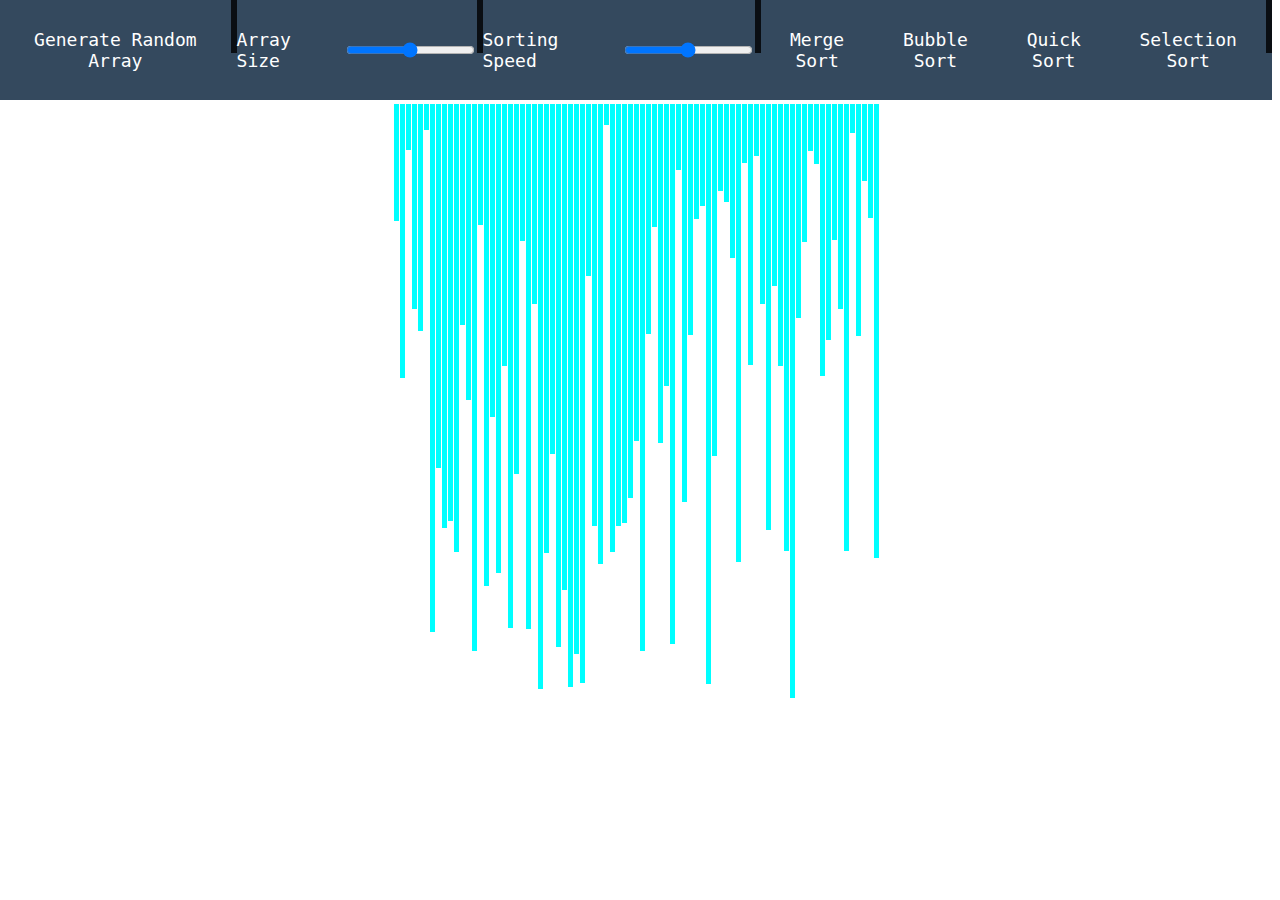
<file: index.html>
<!DOCTYPE html>
<html lang="en">
  <head>
    <meta charset="UTF-8" />
    <meta http-equiv="X-UA-Compatible" content="IE=edge" />
    <meta name="viewport" content="width=device-width, initial-scale=1.0" />
    <title>Sorting Visualiser</title>
    <link rel="preconnect" href="https://fonts.googleapis.com" />
    <link rel="preconnect" href="https://fonts.gstatic.com" crossorigin />
    <link
      href="https://fonts.googleapis.com/css2?family=Roboto:wght@400;500;700&display=swap"
      rel="stylesheet"
    />
    <link rel="stylesheet" href="CSS/toolbar.css" />
  </head>
  <body>
    
    <div class="toolbar">
      <button id = "generator-button" class="regular-button" >Generate Random Array</button>
      <div class = "div-bars"></div>
      <div id = "input-note"class = "note">Array Size</div>
      <input id ="input-size" type="range" min="0" max="150" />
      <div class = "div-bars"></div>
      <div id = "input-note"class = "note">Sorting Speed</div>
      <input id ="input-speed" type="range" min="20" max="300" stepDown=10 value=60/> 
      <div class = "div-bars"></div>
      <button id = "merge" class="regular-button" >Merge Sort</button>
      <button id = "bubble" class="regular-button" >Bubble Sort</button>
      <button id = "quick" class="regular-button" >Quick Sort</button>
      <button id = "selection" class="regular-button"  >Selection Sort</button>
      <div class = "div-bars"></div>
      <button class="sort-now-button" id = "sort-button" >Sort Now!</button>
    </div>
    <div class = "bar-container" id = "bar-container">
    </div>   
    <script src="./Scripts/SpeedInfo.js"></script>
    <script type = "module" src="./Scripts/index.js" ></script> 
  </body>
</html>
</file>
<file: CSS/toolbar.css>
body{
  margin-top: 0;
  margin-left: 0;
}
.toolbar{
  display: flex;
  height: 100px;
  background-color: rgb(52, 73, 94);
  justify-content: space-evenly;
  align-items: center;
  margin-top: 0;
}

.regular-button{
  border: none;
  padding: 3px;
  background-color: rgb(52, 73, 94);
  font-family: monospace,Roboto;
  color: white;
  font-size: large;
  cursor: pointer;
  
}
.regular-button:hover{
  color:rgb(236, 125, 125);
}
.regular-button:active{
  color:rgb(236, 125, 125);
  opacity: 0.5;
}

.div-bars{
  width: 6px;
  background-color: rgba(0, 0, 0, 0.8);
  height: 55px;
  margin-bottom: 50px;
}
.bar-container{
  width: 100%;
  height: 100%;
  transform: rotate(180deg);
  text-align: center;
}
.bar{
  width: 5px;
  background-color: aqua;
  display:inline-block;
  margin-right: 1px;
  padding-top: 7px;
  

}
.note{
  font-family: monospace,Roboto;
  font-size: large;
  color: white; 
}

.sort-now-button{
  border: none;
  padding: 3px;
  background-color: rgb(52, 73, 94);
  font-family: monospace,Roboto;
  color: white;
  font-size: large;
  cursor: pointer;
  display: none;
}

.sort-now-button:hover{
  color:rgb(236, 125, 125);
}
.sort-now-button:active{
  color:rgb(236, 125, 125);
  opacity: 0.5;
}
</file>
